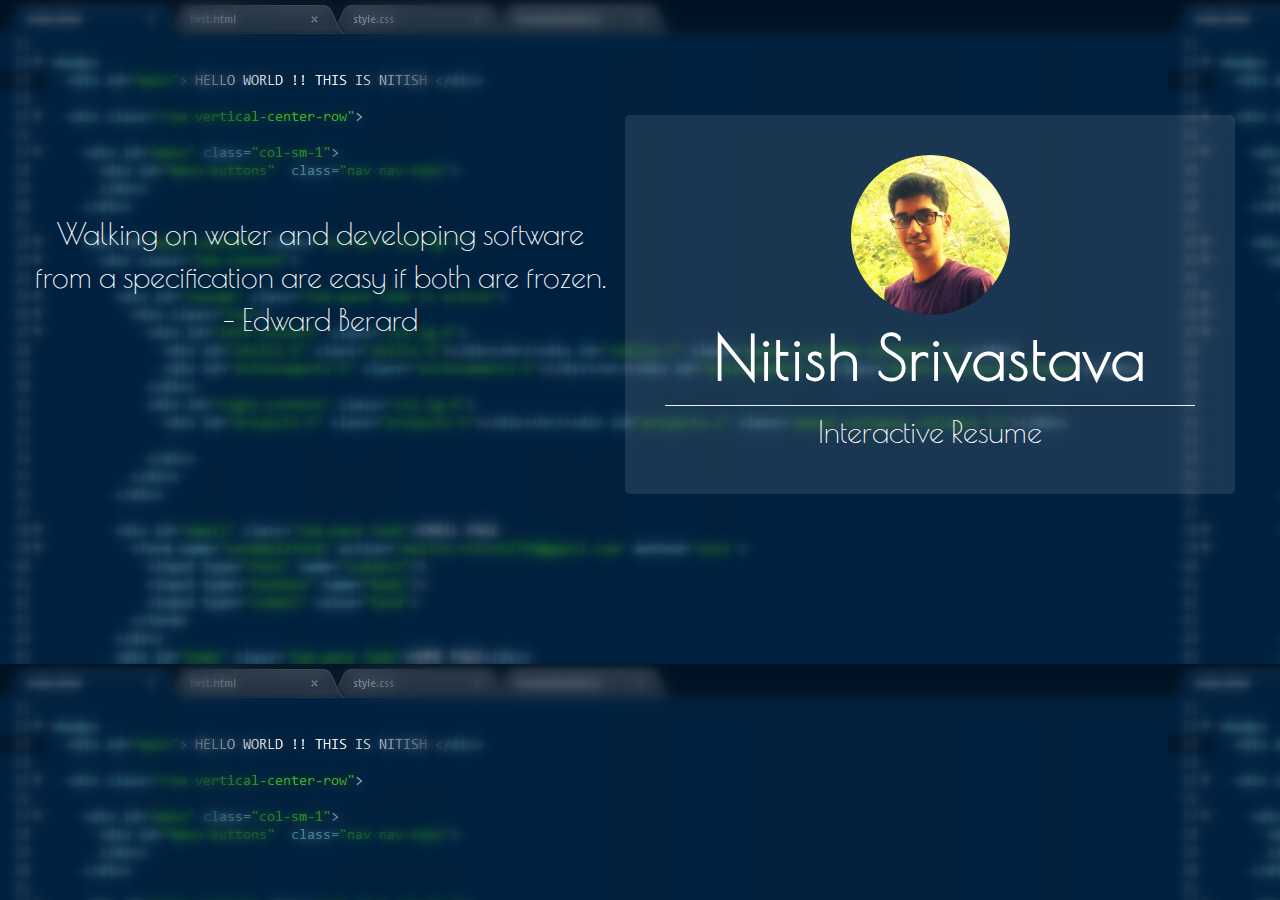
<file: war/first.html>
<!DOCTYPE html>
<head>	
	<script src="jquery-1.10.2.js"></script>
	<link rel="stylesheet" href="http://maxcdn.bootstrapcdn.com/bootstrap/3.3.5/css/bootstrap.min.css">
  <link rel="stylesheet" href="style.css">
  <script src="http://maxcdn.bootstrapcdn.com/bootstrap/3.3.5/js/bootstrap.min.js"></script>
  <link href='http://fonts.googleapis.com/css?family=Poiret+One' rel='stylesheet' type='text/css'>
  <meta name="viewport" content="width=device-width, initial-scale=1">
  <meta http-equiv="X-UA-Compatible" content="IE=edge" />
  <script>
  (function(i,s,o,g,r,a,m){i['GoogleAnalyticsObject']=r;i[r]=i[r]||function(){
  (i[r].q=i[r].q||[]).push(arguments)},i[r].l=1*new Date();a=s.createElement(o),
  m=s.getElementsByTagName(o)[0];a.async=1;a.src=g;m.parentNode.insertBefore(a,m)
  })(window,document,'script','//www.google-analytics.com/analytics.js','ga');

  ga('create', 'UA-60244935-2', 'auto');
  ga('send', 'pageview');

</script>
</head>
<style>
</style>
<body style="background-image:url(mybg.jpg)" onclick="window.open('index.html','_self',false);">
	<div class="row" class="middle" style="width:100%;height:100%">
		<div id="fun" class="col-sm-6 "></div>
		<div id="intro" class="col-sm-6 ">
			<div id="boldname"></div>
		</div>
	</div>
	<script src="resumebuilder.js">	</script>
</body>
</html>
</file>
<file: war/style.css>
body{
	background-image: url(mybg.jpg);
	background-repeat: repeat;
	padding: 30px;
}
#profile{

	background:rgba(0,0,0,0.4);
	min-height: 540px;
	margin:1.3%;
	border-radius: 10px;
	position: relative;
}
#menu{
	background:rgba(0,0,0,0.4);	
	max-height: 540px;
	margin:1.3%;
	border-radius: 10px;
	position: relative;
}
#main-content{
	background-color: white;
	background-repeat: repeat;	
	min-height: 540px;
	max-height: 540px;
	margin:1.3%;
	border-radius: 10px;
	overflow-y:scroll;
}
#overlap-main{
	position: absolute;
	background:rgba(0,0,0,0.1);
	height: 100%;
	width: 100%;
	display:none ;
	text-align: center;
	font-size: 60px;
	z-index: 10;	
	vertical-align: middle;
	color: rgba(0, 0, 0, 0.2);
}
#profileimage{
	margin-left: auto ;
	margin-right: auto ;
	width:200px;
	padding: 10px;
}
#profilename{
	text-align: center;
	font-family: 'Poiret One', cursive;
	color: white;
	font-weight: normal;
	font-size: 40px;
}
#profilerole{
	text-align: center;
	font-family: 'Poiret One', cursive;
	color: white;
	font-weight: normal;
	font-size: 20px;
}
#profileobjective{
	text-align: center;
	font-family: 'Poiret One', cursive;
	color: white;
	font-weight: normal;
	font-size: 20px;
}
#sociallinks{
	background-image: url(images/socialbg.png);
	background-repeat: repeat;	
	border-radius: 10px;
	margin: 10px;
}
div#sociallinks img{
	padding: 3px;
}

#skills-h,#achievements-h,#projects-h,#email-h,#education-h,#certi-h{
	text-align: left;
	font-family: 'Poiret One', cursive;
	color: #120D9C;
	font-weight: bold;
	font-size: 20px;
	letter-spacing: 2px;
	padding-top: 10px;
	padding-bottom: 5px;
}
#skills-c,#achievements-c,#projects-c,#email-c,#education-c,#certi-c{
	text-align: left;
	font-family: 'Verdana';
	color: #005FA8;
	font-weight:light;
	font-size: 16px;
	letter-spacing: 1px;
	padding-bottom: 25px;
}
p{
	text-align: left;
	font-family: 'Verdana';
	color: #005FA8;
	font-weight:light;
	font-size: 13px;
	letter-spacing: 0px;
	padding:1px;
	margin: 1px;
}

hr{
	margin-top: 5px;
	margin-bottom: 5px;
}
a{
	text-decoration: none;
}
/*Button CSS*/
.menu-button{
	width:80px;
	height: 80px;
	padding-left: 0px;
	padding-right: 0px;
	padding-top: 0px;
	padding-bottom: 0px;
	background-color: white;
	border-radius: 10px;

}
.menu-button:hover{
	min-width:80px;
	min-height: 80px;
	padding-left: 0px;
	padding-right: 0px;
	padding-top: 0px;
	padding-bottom: 0px;
	background-color: #000000;
	transition: transform 0.2s; 
	transform: scale(1.2);
}
.edudetail{
	font-size: 25px;
	text-align: center;
	margin-top: 20px;
}
/*#menu-buttons:hover #overlap-main {
  display: block;
  }*/
  #menu-buttons{

  	margin-left: auto;
  	margin-right: auto;
  	padding-bottom: 29px;
  	padding-top: 29px;

  }

  #menu-buttons .active{
  	background-color: #000000;
  }
  #fun{
  	text-align: center;
  	font-family: 'Poiret One', cursive;
  	color: white;
  	font-weight: normal;
  	font-size: 30px;
  	margin-top: 15%;
  }
  #intro{
  	text-align: center;
  	font-family: 'Poiret One', cursive;
  	color: white;
  	font-weight: normal;
  	font-size: 30px;
  	margin-top: 7%;
  	background: rgba(255, 255, 255, 0.1);
  	padding:40px;
  	border-radius: 5px;
  }
  #boldname{
  	text-align: center;
  	font-family: 'Poiret One', cursive;
  	color: white;
  	font-weight: bolder;
  	letter-spacing: 2px;
  	font-size: 60px;


  }
  /*******for progress bars circular*****/
  .progresscir {
  	margin: 20px;
  	height: 150px;
  }

  .progresscir > svg {
  	height: 100%;
  	display: block;
  }
  .progressbar-text{
  	font-size: 30px;
  	font-family: 'Poiret One', cursive;
  }
  /**************************************/
  /***********/
  .middle {
  	display: table-cell;
  	vertical-align: middle;
  }
  .footer {
  	bottom: 10px;
  	position: absolute;
  } 
  .center{
  	text-align: center;
  	margin-left:auto;
  	margin-right:auto;
  }
  .progress-bar{
  	position:relative;
  	background-color:#0091FF;
  	opacity:0.9;
  }
  /*overriding bootstrap nav-tabs css*/
  .nav-tabs {
  	border-bottom: 0px;
  }

  /************ Certificates *****************/
  ul {         
  	padding:0 0 0 0;
  	margin:0 0 0 0;
  }
  ul li {     
  	list-style:none;
  	margin-bottom:25px;
          
  }
  ul li img {
  	cursor: pointer;
  }
  .modal-body {
  	padding:5px !important;
  }
  .modal-content {
  	border-radius:0;
  }
  .modal-dialog img {
  	text-align:center;
  	margin:0 auto;
  }
  .controls{          
  	width:50px;
  	display:block;
  	font-size:11px;
  	padding-top:8px;
  	font-weight:bold;          
  }
  .next {
  	float:right;
  	text-align:right;
  }
  /*override modal for demo only*/
  .modal-dialog {
  	max-width:500px;
  	padding-top: 90px;
  }
  @media screen and (min-width: 768px){
  	.modal-dialog {
  		width:500px;
  		padding-top: 90px;
  	}          
  }

/********************************************************/
</file>
